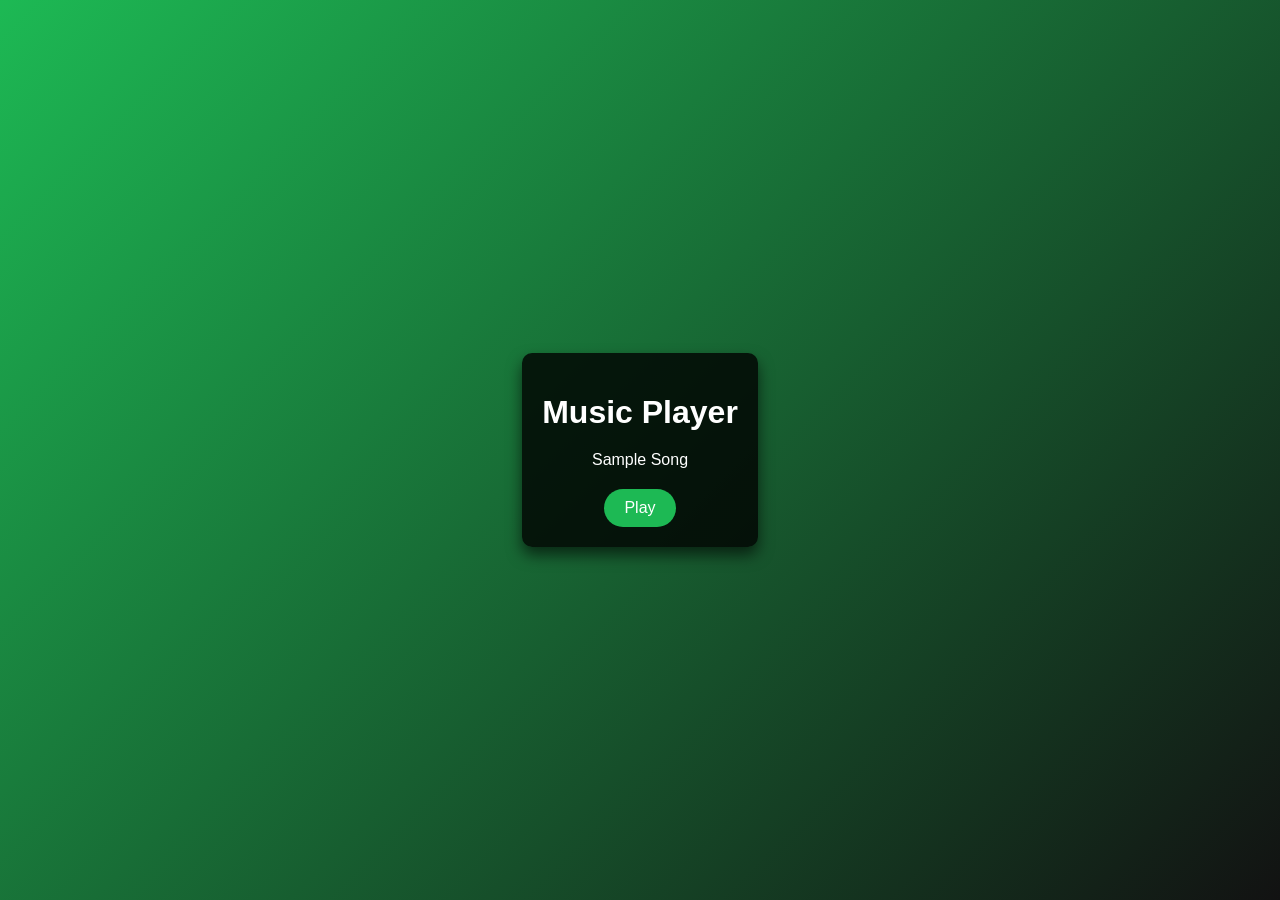
<file: Music/index.html>
<!DOCTYPE html>
<html lang="en">
<head>
  <meta charset="UTF-8">
  <meta name="viewport" content="width=device-width, initial-scale=1.0">
  <title>Music Website</title>
  <link rel="stylesheet" href="music.css">
</head>
<body>
  <div class="music-player">
    <h1>Music Player</h1>
    <div class="track-details">
      <p id="track-title">Sample Song</p>
    </div>
    <div class="controls">
      <button id="play-pause" class="control-btn">Play</button>
    </div>
    <audio id="audio-player" src="wanna.mp3"></audio>
  </div>
  <script src="music.js"></script>
</body>
</html>
</file>
<file: Music/music.css>
body {
    font-family: Arial, sans-serif;
    background: linear-gradient(135deg, #1db954, #121212);
    color: #fff;
    margin: 0;
    display: flex;
    justify-content: center;
    align-items: center;
    height: 100vh;
  }
  
  .music-player {
    text-align: center;
    background: rgba(0, 0, 0, 0.8);
    padding: 20px;
    border-radius: 10px;
    box-shadow: 0 8px 15px rgba(0, 0, 0, 0.6);
  }
  
  h1 {
    margin-bottom: 20px;
  }
  
  .track-details {
    margin-bottom: 20px;
  }
  
  .control-btn {
    background-color: #1db954;
    border: none;
    padding: 10px 20px;
    border-radius: 20px;
    color: white;
    font-size: 16px;
    cursor: pointer;
    transition: background-color 0.3s;
  }
  
  .control-btn:hover {
    background-color: #1ed760;
  }
  
  .control-btn:active {
    background-color: #14833b;
  }
</file>
